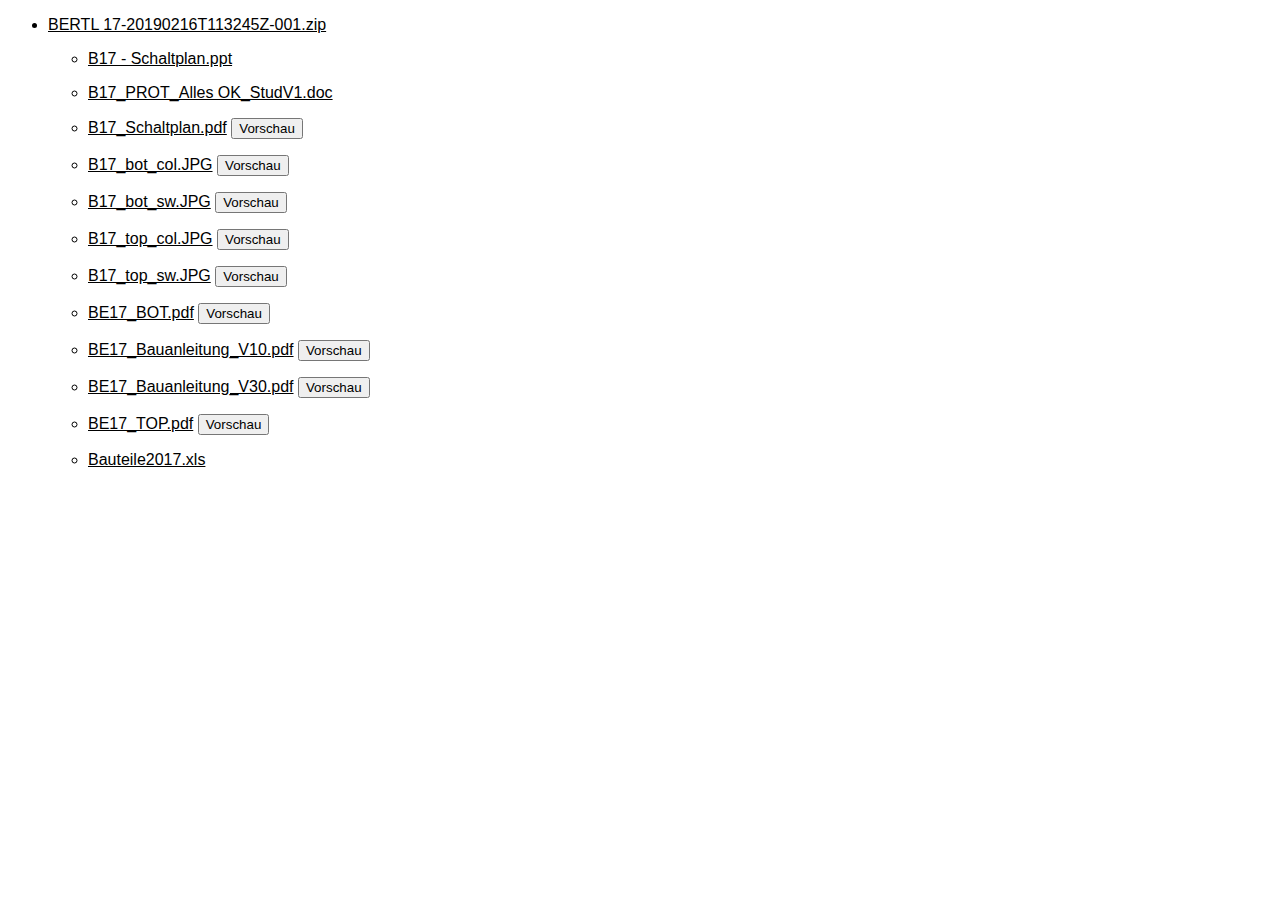
<file: bertl/index.html>
<!DOCTYPE html>
<html>
  <head>
    <meta http-equiv="Content-Type" content="text/html; charset=UTF-8">
    <title>BERTL Files</title>
    <meta name="viewport" content="width=device-width, initial-scale=1">
    <style type="text/css">
      html, body {
        font-family: sans-serif;
      }
      .preview {
        display: block;
        width: 100%;
        height: 100vh;
      }
      a, a:visited {
        color: black;
      }
      a[data-previewUrl], a[data-previewUrl]:visited {
        color: grey;
      }
      li {
        margin: 1rem 0 1rem 0;
      }
    </style>
  </head>
  <body>
    <ul>
      <li>
        <a href="BERTL%2017-20190216T113245Z-001.zip">BERTL 17-20190216T113245Z-001.zip</a>
        <ul>
          <li>
            <a href="files/B17%20-%20Schaltplan.ppt">B17 - Schaltplan.ppt</a> 
          </li>
          <li>
            <a href="files/B17_PROT_Alles%20OK_StudV1.doc">B17_PROT_Alles OK_StudV1.doc</a> 
          </li>
          <li>
            <a href="files/B17_Schaltplan.pdf">B17_Schaltplan.pdf</a> 
            <button data-previewurl="files/B17_Schaltplan.pdf">Vorschau</button>
          </li>
          <li>
            <a href="files/B17_bot_col.JPG">B17_bot_col.JPG</a> 
            <button data-previewurl="files/B17_bot_col.JPG">Vorschau</button>
          </li>
          <li>
            <a href="files/B17_bot_sw.JPG">B17_bot_sw.JPG</a> 
            <button data-previewurl="files/B17_bot_sw.JPG">Vorschau</button>
          </li>
          <li>
            <a href="files/B17_top_col.JPG">B17_top_col.JPG</a> 
            <button data-previewurl="files/B17_top_col.JPG">Vorschau</button>
          </li>
          <li>
            <a href="files/B17_top_sw.JPG">B17_top_sw.JPG</a> 
            <button data-previewurl="files/B17_top_sw.JPG">Vorschau</button>
          </li>
          <li>
            <a href="files/BE17_BOT.pdf">BE17_BOT.pdf</a> 
            <button data-previewurl="files/BE17_BOT.pdf">Vorschau</button>
          </li>
          <li>
            <a href="files/BE17_Bauanleitung_V10.pdf">BE17_Bauanleitung_V10.pdf</a> 
            <button data-previewurl="files/BE17_Bauanleitung_V10.pdf">Vorschau</button>
          </li>
          <li>
            <a href="files/BE17_Bauanleitung_V30.pdf">BE17_Bauanleitung_V30.pdf</a> 
            <button data-previewurl="files/BE17_Bauanleitung_V30.pdf">Vorschau</button>
          </li>
          <li>
            <a href="files/BE17_TOP.pdf">BE17_TOP.pdf</a> 
            <button data-previewurl="files/BE17_TOP.pdf">Vorschau</button>
          </li>
          <li>
            <a href="files/Bauteile2017.xls">Bauteile2017.xls</a> 
          </li>
        </ul>
      </li>
    </ul>
    <script type="text/javascript">
      var elements = document.querySelectorAll("[data-previewUrl]");
      
      for (var i = 0; i < elements.length; i++) {
        var elem = elements[i];
        elem.addEventListener("click", function() {
          if (this.getAttribute("data-preview") === "true") {
            hidePreview(this);
          } else {
            showPreview(this);
          }
        });
      }
      
      function showPreview(elem) {
        var preview = document.createElement("iframe");
        preview.src = elem.getAttribute("data-previewUrl");
        preview.className = "preview";
        elem.parentElement.appendChild(preview);
        elem.setAttribute("data-preview", "true");
        elem.innerHTML = "Schließen";
      }
      
      function hidePreview(elem) {
        elem.parentElement.removeChild(elem.parentElement.lastChild);
        elem.setAttribute("data-preview", "false");
        elem.innerHTML = "Vorschau";
      }
    </script>
  </body>
</html>
</file>
